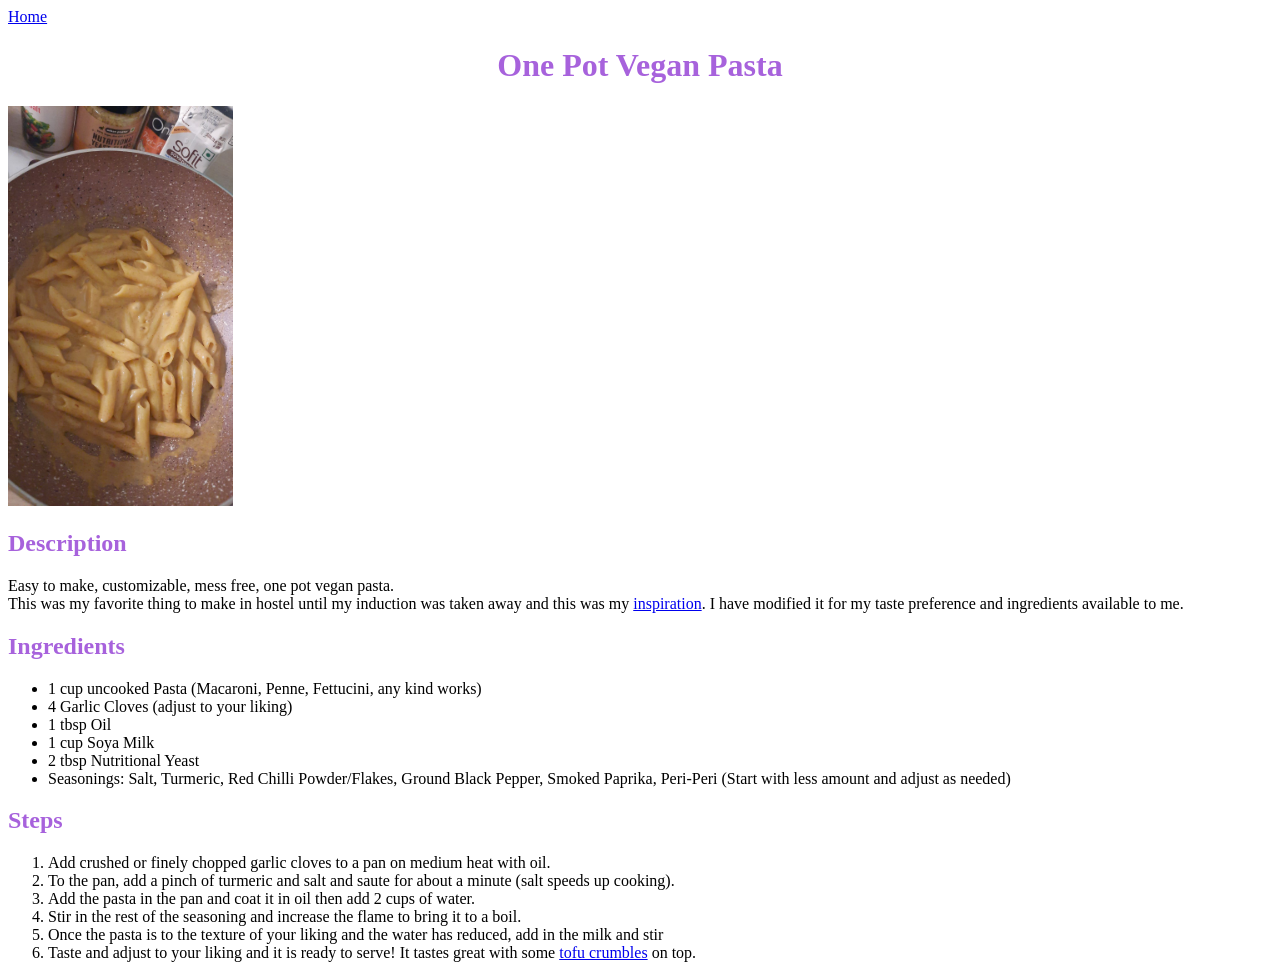
<file: recipes/pasta.html>
<!DOCTYPE html>
<html lang="en">

<head>
    <meta charset="UTF-8">
    <meta name="viewport" content="width=device-width, initial-scale=1.0">
    <title>One Pot Pasta</title>
    <link rel="stylesheet" href="style.css">
</head>

<body>
    <a href="../index.html">Home</a>
    <h1>One Pot Vegan Pasta</h1>
    <img src="../images/pasta.jpg" alt="Pasta in a pan" height="400">
    <h2>Description</h2>
    <p>Easy to make, customizable, mess free, one pot vegan pasta.<br>
        This was my favorite thing to make in hostel until my induction was taken away and this was my
        <a href="https://makeitdairyfree.com/vegan-one-pot-creamy-garlic-parmesan-pasta/" target="_blank"
            rel="noopener noreferrer">inspiration</a>.
        I have modified it for my taste preference and ingredients available to me.
    </p>
    <h2>Ingredients</h2>
    <ul>
        <li>1 cup uncooked Pasta (Macaroni, Penne, Fettucini, any kind works)</li>
        <li>4 Garlic Cloves (adjust to your liking)</li>
        <li>1 tbsp Oil</li>
        <li>1 cup Soya Milk</li>
        <li>2 tbsp Nutritional Yeast</li>
        <li>Seasonings: Salt, Turmeric, Red Chilli Powder/Flakes, Ground Black Pepper, Smoked Paprika, Peri-Peri (Start
            with less amount and adjust as needed)</li>
    </ul>
    <h2>Steps</h2>
    <ol>
        <li>Add crushed or finely chopped garlic cloves to a pan on medium heat with oil.</li>
        <li>To the pan, add a pinch of turmeric and salt and saute for about a minute (salt speeds up cooking).</li>
        <li>Add the pasta in the pan and coat it in oil then add 2 cups of water.</li>
        <li>Stir in the rest of the seasoning and increase the flame to bring it to a boil.</li>
        <li>Once the pasta is to the texture of your liking and the water has reduced, add in the milk and stir</li>
        <li>Taste and adjust to your liking and it is ready to serve! It tastes great with some <a
                href="tofu-crumbles.html">tofu crumbles</a> on top.</li>
    </ol>
</body>

</html>
</file>
<file: recipes/style.css>
h1 {
    text-align: center;
    color: rgb(167, 98, 220);
}

h2 {
    color: rgb(167, 98, 220);
}
</file>
